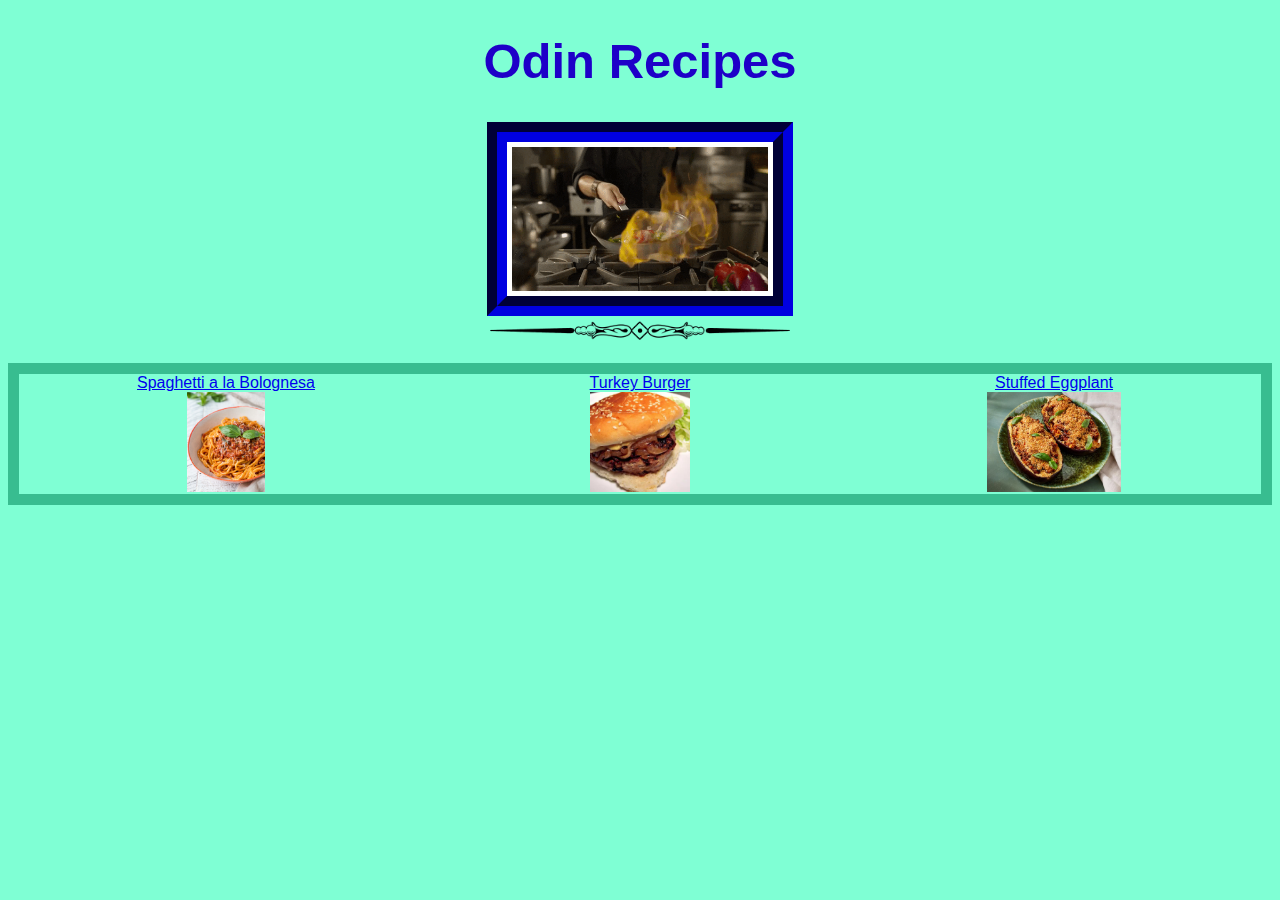
<file: index.html>
<!DOCTYPE html>

<html lang="en">

    <head>
        <meta charset="UTF-8">
        <meta name="viewport" content="width=device-width, initial-scale=1.0">
        <title>Odin Recipes</title>
        <link rel="stylesheet" href="./css/style.css">
    </head>

    <body>
        <h1 id="title">Odin Recipes</h1>
        <img class="decoration animated" src="./images/wok.gif" alt="Animated image of a chef cooking with a wok">
        <img class="decoration underline" src="./images/underline2.png" alt="Underline Decoration"><br>
        <div class="links">
            <div><a class="recipe" href="./recipes/bolognese.html">Spaghetti a la Bolognesa</a><br>
                <img height="100px" src="./images/bolognese.jpg" alt="A plate of Spaghetti a la Bolognese"></div>
            <div><a class="recipe" href="./recipes/turkey_burger.html">Turkey Burger</a><br>
                <img height="100px" src="./images/turkey_burger.jpg" alt="A delicious Turkey Burger"></div>
            <div><a class="recipe" href="./recipes/stuffed_eggplant.html">Stuffed Eggplant</a><br>
                <img height="100px" src="./images/stuffed_eggplant.jpg" alt="Delicous eggplant split open and stuffed with sausage and vegetables"></div>
        </div>
    </body>

</html>
</file>
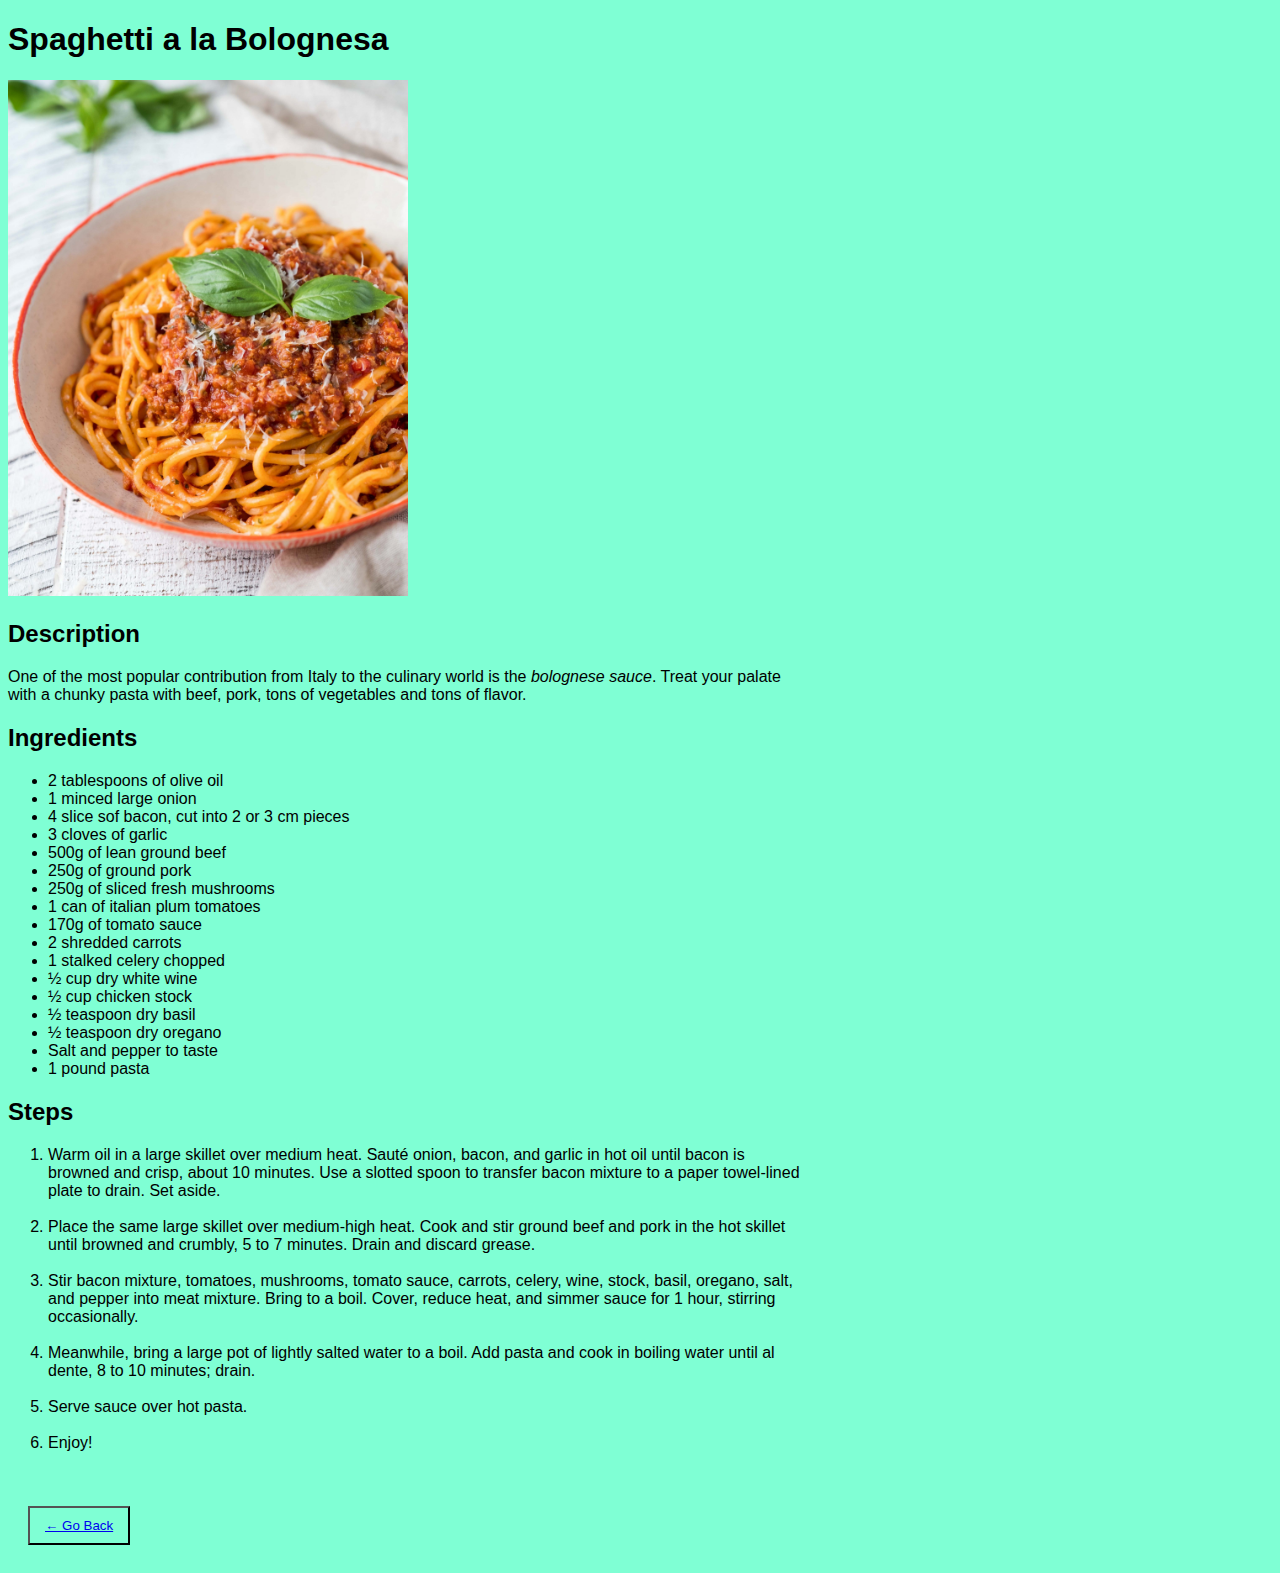
<file: recipes/bolognese.html>
<!DOCTYPE html>
<html lang="en">
    <meta charset="UTF-8">
    <head>
        <title>Spaghetti a la Bolognesa</title>
        <link rel="stylesheet" href="../css/style.css">
    </head>
    <body>
        <h1>Spaghetti a la Bolognesa</h1>
        <img class="plate_ready" src="../images/bolognese.jpg" alt="A delicious plate of Spaghetti a la Bolognesa">
        <h2>Description</h2>
        <div class="description">
            <p>One of the most popular contribution from Italy to the culinary world is the <em>bolognese sauce</em>.
            Treat your palate with a chunky pasta with beef, pork, tons of vegetables and tons of flavor.</p>
        </div>
        <h2>Ingredients</h2>
        <ul>
            <li>2 tablespoons of olive oil</li>
            <li>1 minced large onion</li>
            <li>4 slice sof bacon, cut into 2 or 3 cm pieces</li>
            <li>3 cloves of garlic</li>
            <li>500g of lean ground beef</li>
            <li>250g of ground pork</li>
            <li>250g of sliced fresh mushrooms</li>
            <li>1 can of italian plum tomatoes</li>
            <li>170g of tomato sauce</li>
            <li>2 shredded carrots</li>
            <li>1 stalked celery chopped</li>
            <li>&frac12; cup dry white wine</li>
            <li>&frac12; cup chicken stock</li>
            <li>&frac12; teaspoon dry basil</li>
            <li>&frac12; teaspoon dry oregano</li>
            <li>Salt and pepper to taste</li>
            <li>1 pound pasta</li>
        </ul>
        <h2>Steps</h2>
        <ol class="steps">
            <li>Warm oil in a large skillet over medium heat. Sauté onion, bacon, and garlic in hot oil until bacon is browned and crisp, about 10 minutes. Use a slotted spoon to transfer bacon mixture to a paper towel-lined plate to drain. Set aside.</li><br>
            <li>Place the same large skillet over medium-high heat. Cook and stir ground beef and pork in the hot skillet until browned and crumbly, 5 to 7 minutes. Drain and discard grease.</li><br>
            <li>Stir bacon mixture, tomatoes, mushrooms, tomato sauce, carrots, celery, wine, stock, basil, oregano, salt, and pepper into meat mixture. Bring to a boil. Cover, reduce heat, and simmer sauce for 1 hour, stirring occasionally.</li><br>
            <li>Meanwhile, bring a large pot of lightly salted water to a boil. Add pasta and cook in boiling water until al dente, 8 to 10 minutes; drain.</li><br>
            <li>Serve sauce over hot pasta.</li><br>
            <li>Enjoy!</li><br>
        </ol>
        <button><a href="../index.html">&larr; Go Back</a></button>
    </body>
</html>
</file>
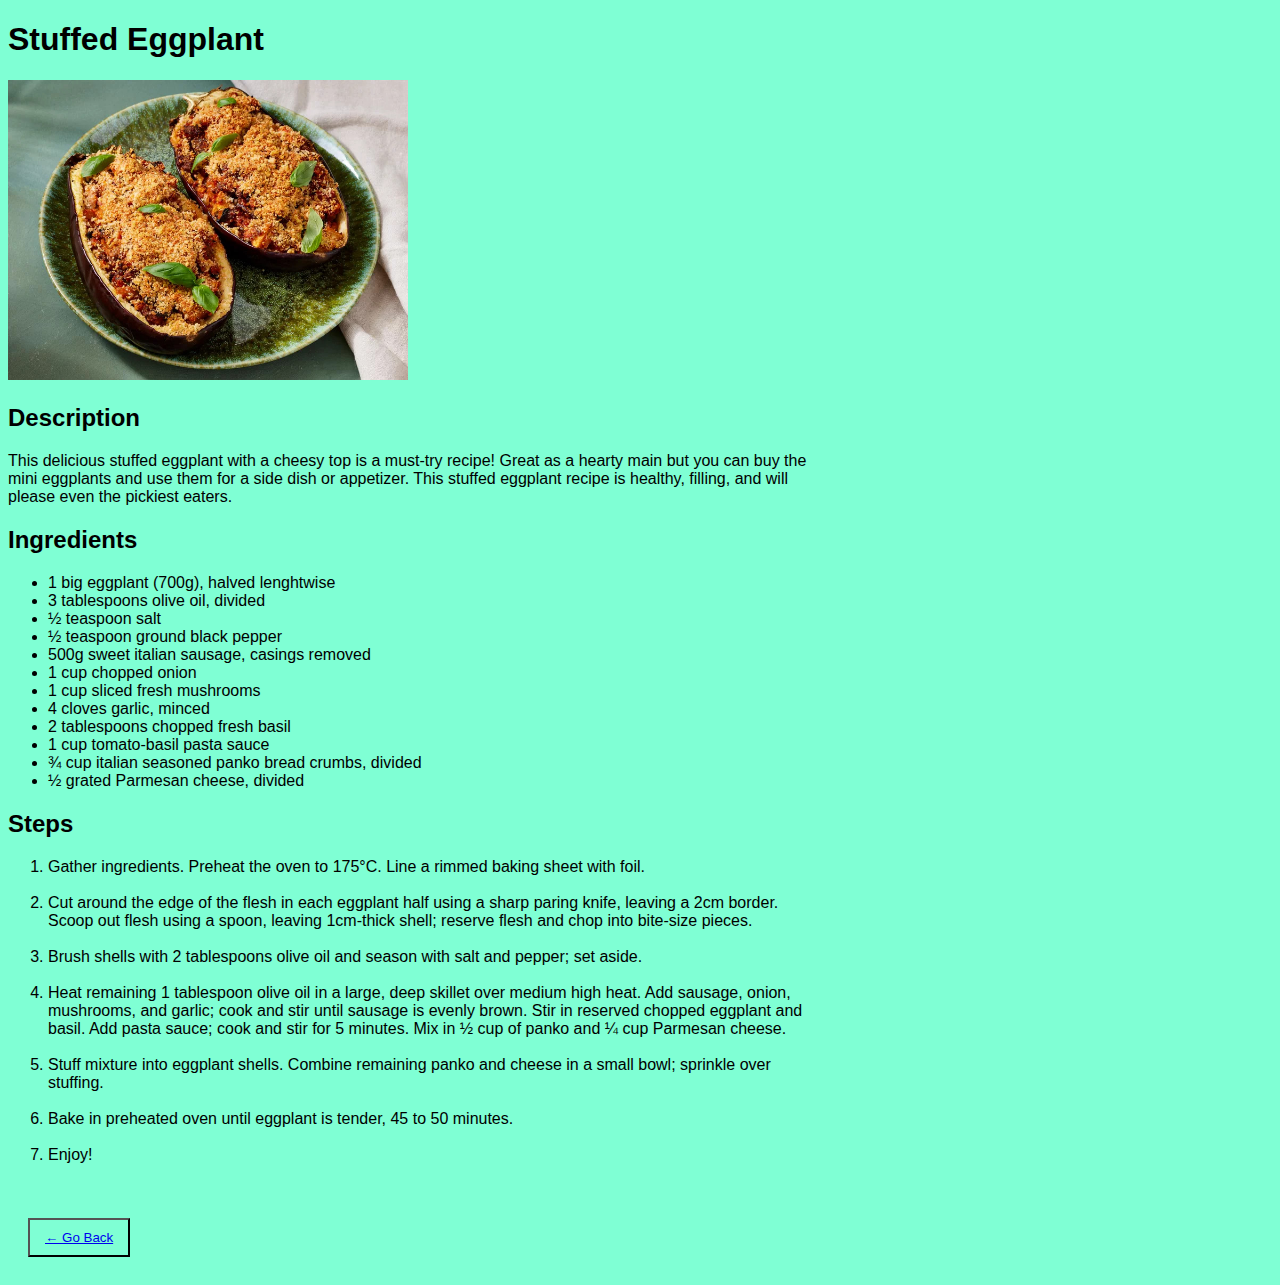
<file: recipes/stuffed_eggplant.html>
<!DOCTYPE html>
<html lang="en">
    <meta charset="UTF-8">
    <head>
        <title>Stuffed Eggplant</title>
        <link rel="stylesheet" href="../css/style.css">
    </head>
    <body>
        <h1>Stuffed Eggplant</h1>

        <img class="plate_ready" alt="Delicous eggplant split open and stuffed with sausage and vegetables" src="../images/stuffed_eggplant.jpg" height="300">
        
        <h2>Description</h2>
        <div class="description">
            <p>This delicious stuffed eggplant with a cheesy top is a must-try recipe! Great as a hearty main but you can buy the mini eggplants and use them for a side dish or appetizer. This stuffed eggplant recipe is healthy, filling, and will please even the pickiest eaters.</p>
        </div>
        <h2>Ingredients</h2>
        <ul>
            <li>1 big eggplant (700g), halved lenghtwise</li>
            <li>3 tablespoons olive oil, divided</li>
            <li>&frac12; teaspoon salt</li>
            <li>&frac12; teaspoon ground black pepper</li>
            <li>500g sweet italian sausage, casings removed</li>
            <li>1 cup chopped onion</li>
            <li>1 cup sliced fresh mushrooms</li>
            <li>4 cloves garlic, minced</li>
            <li>2 tablespoons chopped fresh basil</li>
            <li>1 cup tomato-basil pasta sauce</li>
            <li>&frac34; cup italian seasoned panko bread crumbs, divided</li>
            <li>&frac12; grated Parmesan cheese, divided</li>
        </ul>

        <h2>Steps</h2>
        <ol class="steps">
            <li>Gather ingredients. Preheat the oven to 175°C. Line a rimmed baking sheet with foil.</li><br>
            <li>Cut around the edge of the flesh in each eggplant half using a sharp paring knife, leaving a 2cm border. Scoop out flesh using a spoon, leaving 1cm-thick shell; reserve flesh and chop into bite-size pieces.</li><br>
            <li>Brush shells with 2 tablespoons olive oil and season with salt and pepper; set aside.</li><br>
            <li>Heat remaining 1 tablespoon olive oil in a large, deep skillet over medium high heat. Add sausage, onion, mushrooms, and garlic; cook and stir until sausage is evenly brown. Stir in reserved chopped eggplant and basil. Add pasta sauce; cook and stir for 5 minutes. Mix in &frac12; cup of panko and &frac14; cup Parmesan cheese.</li><br>
            <li>Stuff mixture into eggplant shells. Combine remaining panko and cheese in a small bowl; sprinkle over stuffing.</li><br>
            <li>Bake in preheated oven until eggplant is tender, 45 to 50 minutes.</li><br>
            <li>Enjoy!</li><br>
        </ol>
        <button><a href="../index.html">&larr; Go Back</a></button>
    </body>
</html>
</file>
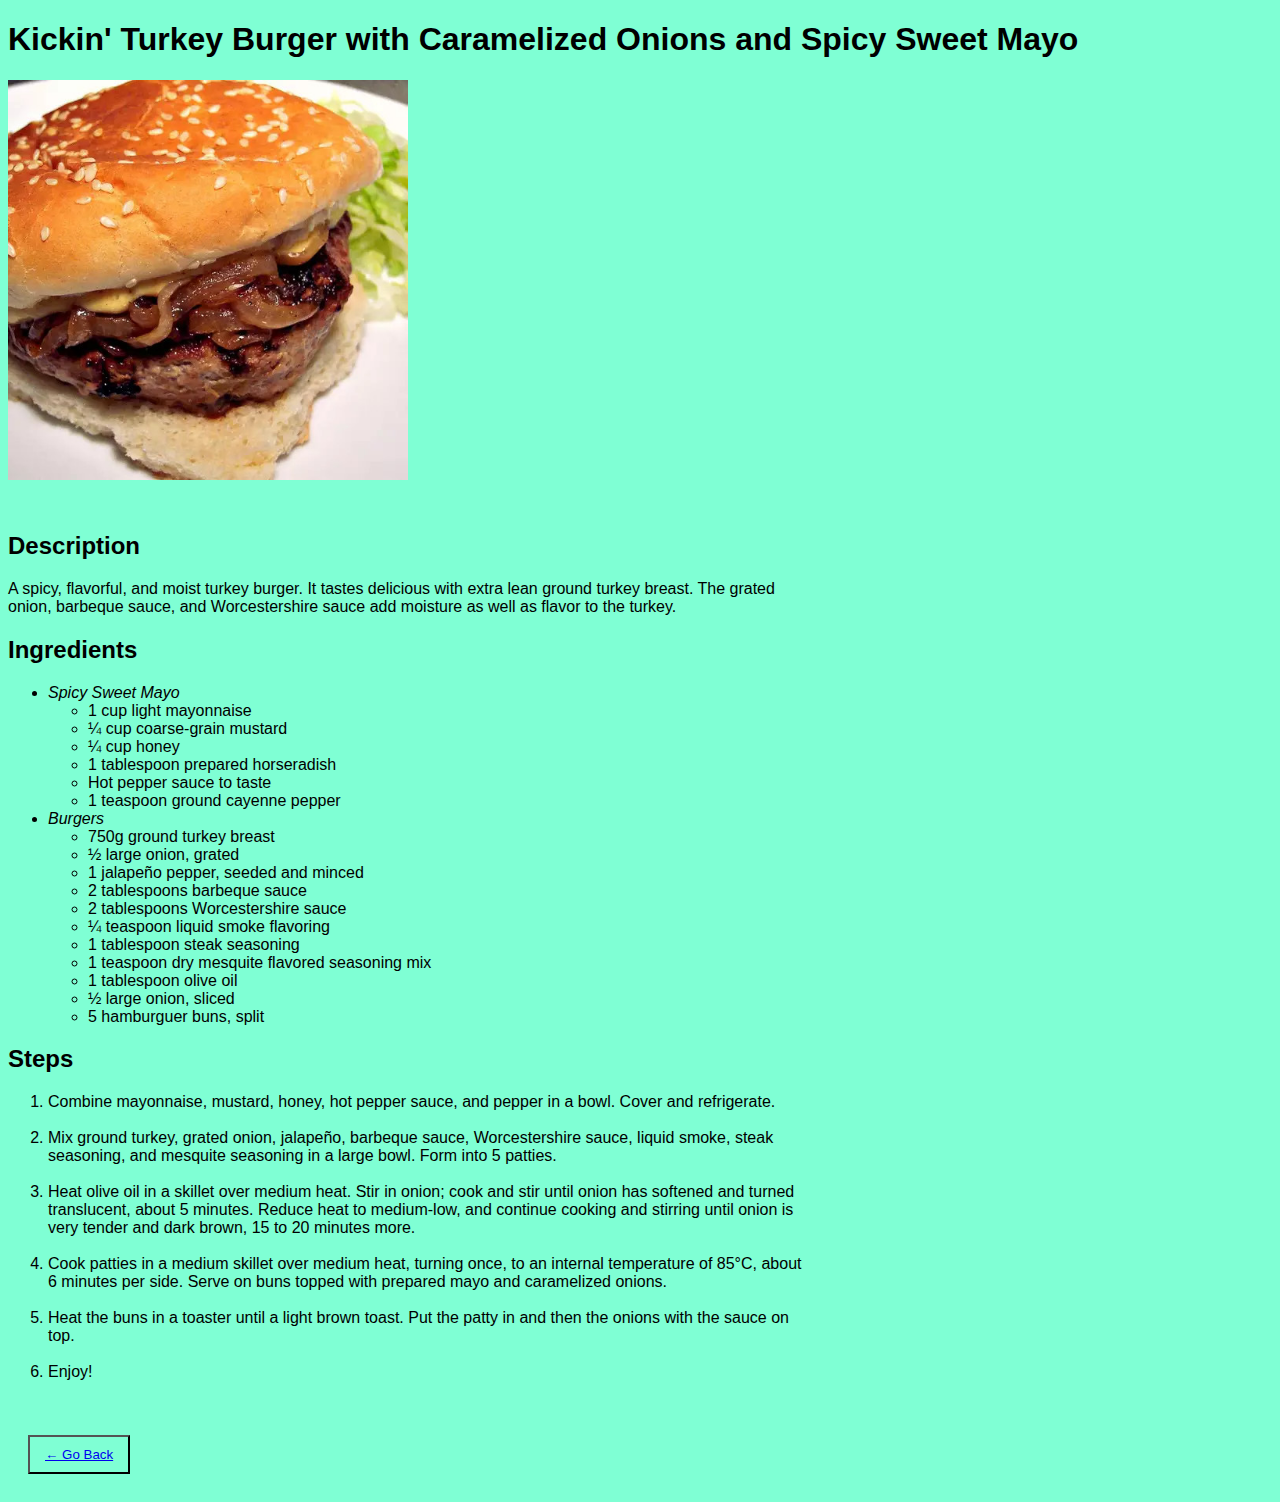
<file: recipes/turkey_burger.html>
<!DOCTYPE html>
<html lang="en">
    <meta charset="UTF-8">
    <head>
        <title>Kickin' Turkey Burger</title>
        <link rel="stylesheet" href="../css/style.css">
    </head>
    <body>
        <h1>Kickin' Turkey Burger with Caramelized Onions and Spicy Sweet Mayo</h1>
        <img class="plate_ready" src="../images/turkey_burger.jpg" alt="A delicious turkey burger" height="300">
        <h2><br>Description</h2>
        <div class="description">
            <p>A spicy, flavorful, and moist turkey burger. It tastes delicious with extra lean ground turkey breast. The grated onion, barbeque sauce, and Worcestershire sauce add moisture as well as flavor to the turkey.</p>
        </div>
        <h2>Ingredients</h2>
        <ul>
            <li><em>Spicy Sweet Mayo</em></li>
            <ul>
                <li>1 cup light mayonnaise</li>
                <li>&frac14; cup coarse-grain mustard</li>
                <li>&frac14; cup honey</li>
                <li>1 tablespoon prepared horseradish</li>
                <li>Hot pepper sauce to taste</li>
                <li>1 teaspoon ground cayenne pepper</li>
            </ul>
            <li><em>Burgers</em></li>
            <ul>
                <li>750g ground turkey breast</li>
                <li>&frac12; large onion, grated</li>
                <li>1 jalapeño pepper, seeded and minced</li>
                <li>2 tablespoons barbeque sauce</li>
                <li>2 tablespoons Worcestershire sauce</li>
                <li>&frac14; teaspoon liquid smoke flavoring</li>
                <li>1 tablespoon steak seasoning</li>
                <li>1 teaspoon dry mesquite flavored seasoning mix</li>
                <li>1 tablespoon olive oil</li>
                <li>&frac12; large onion, sliced</li>
                <li>5 hamburguer buns, split</li>
            </ul>
        </ul>
        <h2>Steps</h2>
        <ol class="steps">
            <li>Combine mayonnaise, mustard, honey, hot pepper sauce, and pepper in a bowl. Cover and refrigerate.</li><br>
            <li>Mix ground turkey, grated onion, jalapeño, barbeque sauce, Worcestershire sauce, liquid smoke, steak seasoning, and mesquite seasoning in a large bowl. Form into 5 patties.</li><br>
            <li>Heat olive oil in a skillet over medium heat. Stir in onion; cook and stir until onion has softened and turned translucent, about 5 minutes. Reduce heat to medium-low, and continue cooking and stirring until onion is very tender and dark brown, 15 to 20 minutes more.</li><br>
            <li>Cook patties in a medium skillet over medium heat, turning once, to an internal temperature of 85°C, about 6 minutes per side. Serve on buns topped with prepared mayo and caramelized onions.</li><br>
            <li>Heat the buns in a toaster until a light brown toast. Put the patty in and then the onions with the sauce on top.</li><br>
            <li>Enjoy!</li><br>
        </ol>
        <button><a href="../index.html">&larr; Go Back</a></button>
    </body>
</html>
</file>
<file: css/style.css>
body{
    background-color: #7fffd4;
    font-family: Arial, Helvetica, sans-serif;
}

#title{
    text-align: center;
    font-size: 49px;
    color: rgb(30, 0, 200);
}

.links {
    text-align: center;
    display: flex;
    background-color: #38bd90;
    padding: 11px;
}

.links div {
    background: #7fffd4;
    /*border: 7px solid rgb(30, 0, 200);*/
    height: 120px;
    flex: 1;
}

/* Using the standard CSS box model*/
.decoration, .underline{
    width: 300px;
    height: auto;
    padding: 5px;
    display: block;
    margin: auto;
}

.animated{
    width: 20vw;
    border: 20px groove darkblue;
    background-color: white;
}

/* Using the alternative CSS box model */
.plate_ready{
    box-sizing: border-box;
    width: 400px;
    height: auto;
}

.steps, .description{
    box-sizing: border-box;
    width: 800px;
}

button{
    padding: 10px 15px;
    background-color: rgba(0, 0, 0, 0.0) ;
    margin: 20px;
}
</file>
